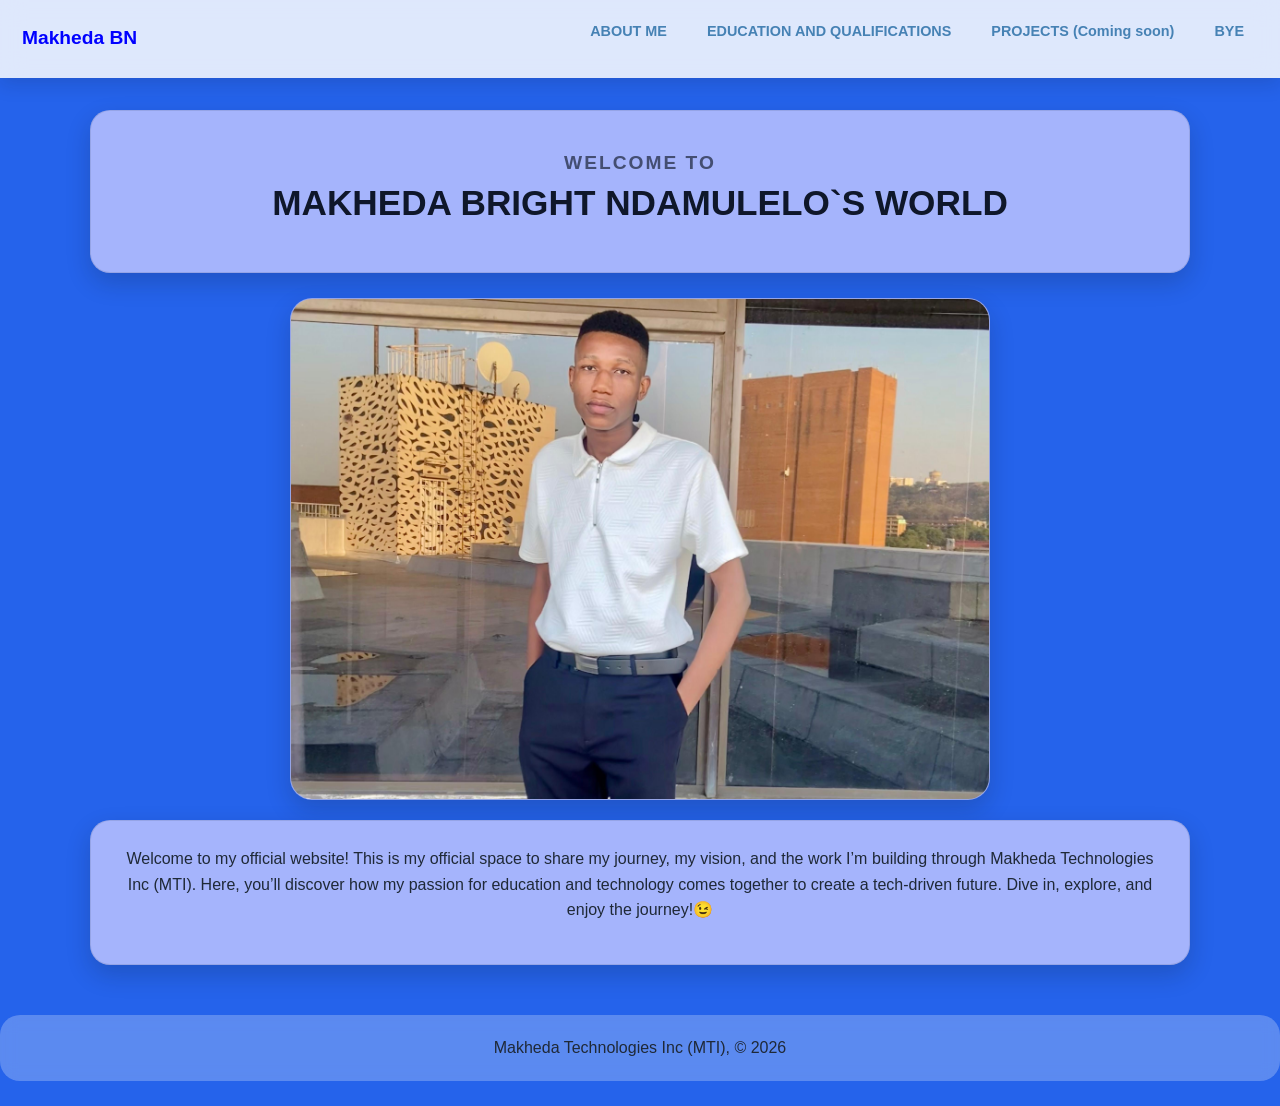
<file: index.html>
<!DOCTYPE html>

<html lang="en">

    <head>
        <link href="https://cdn.jsdelivr.net/npm/bootstrap@5.3.8/dist/css/bootstrap.min.css" rel="stylesheet" integrity="sha384-sRIl4kxILFvY47J16cr9ZwB07vP4J8+LH7qKQnuqkuIAvNWLzeN8tE5YBujZqJLB" crossorigin="anonymous">
        <link href='https://unpkg.com/boxicons@2.1.4/css/boxicons.min.css' rel='stylesheet'>
        <meta charset="UTF-8">
        <script src="https://cdn.jsdelivr.net/npm/bootstrap@5.3.8/dist/js/bootstrap.bundle.min.js" integrity="sha384-FKyoEForCGlyvwx9Hj09JcYn3nv7wiPVlz7YYwJrWVcXK/BmnVDxM+D2scQbITxI" crossorigin="anonymous"></script>
        <meta charset="utf-8">
        <meta name="viewport" content="width=device-width, initial-scale=1">
        <link href="styles.css" rel="stylesheet">
        <title>Makheda_BN</title>
    </head>

    <body>


        <nav class="nav_bar">
            <div class="main">Makheda BN</div>

            <ul class="menu">
                <li><a href="about.html">ABOUT ME</a></li>
                <li><a href="education.html">EDUCATION AND QUALIFICATIONS</a></li>
                <li><a href="#">PROJECTS (Coming soon)</a></li>
                <li><a href="end.html">BYE</a></li>

            </ul>
            <i class='bx bx-menu' id="menu"></i>
        </nav>

        <div class="header">
            <h2>WELCOME TO</h2>
            <h1>MAKHEDA BRIGHT NDAMULELO`S WORLD</h1>
        </div>

        <div class="image">
            <img alt="my picture" src="images/pB.jpeg">
        </div>

        <div class="paragraph">
            <p> Welcome to my official website! This is my official space to share my journey, my vision, and the work I’m building through Makheda Technologies Inc (MTI).
                Here, you’ll discover how my passion for education and technology comes together to create a tech-driven future. Dive in, explore, and enjoy the journey!😉</p>

        </div>

        <footer>
             Makheda Technologies Inc (MTI), &#169; 2026
        </footer>
        <script src="script.js"></script>
    </body>

</html>
</file>
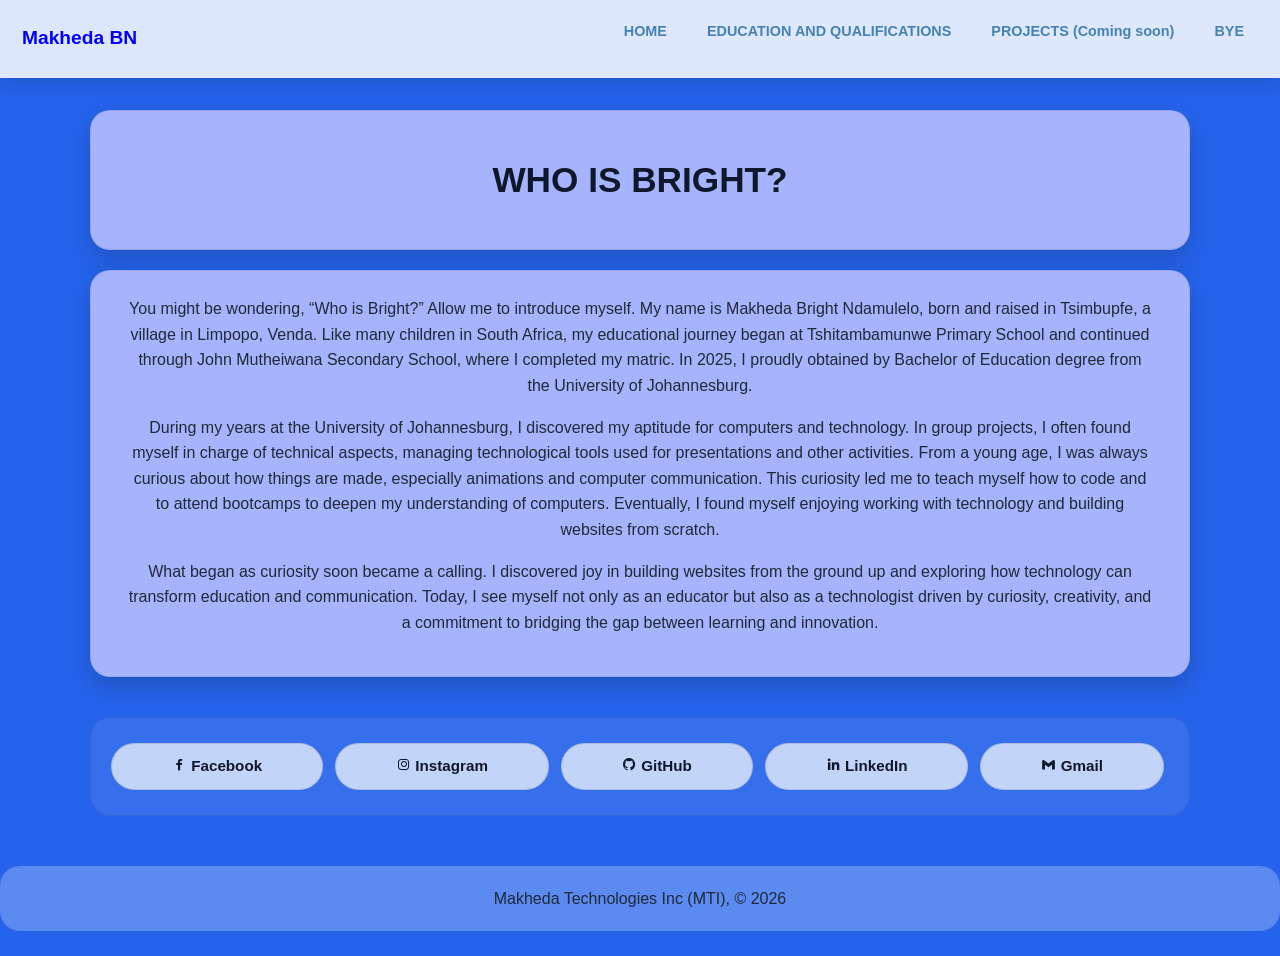
<file: about.html>
<!DOCTYPE html>

<html lang="en">

    <head>
        <link href="https://cdn.jsdelivr.net/npm/bootstrap@5.3.8/dist/css/bootstrap.min.css" rel="stylesheet" integrity="sha384-sRIl4kxILFvY47J16cr9ZwB07vP4J8+LH7qKQnuqkuIAvNWLzeN8tE5YBujZqJLB" crossorigin="anonymous">
        <link href='https://unpkg.com/boxicons@2.1.4/css/boxicons.min.css' rel='stylesheet'>
        <meta charset="UTF-8">
        <script src="https://cdn.jsdelivr.net/npm/bootstrap@5.3.8/dist/js/bootstrap.bundle.min.js" integrity="sha384-FKyoEForCGlyvwx9Hj09JcYn3nv7wiPVlz7YYwJrWVcXK/BmnVDxM+D2scQbITxI" crossorigin="anonymous"></script>
        <meta charset="utf-8">
        <meta name="viewport" content="width=device-width, initial-scale=1">
        <link href="styles.css" rel="stylesheet">
        <title>Makheda_BN</title>
    </head>

    <body>

        <nav class="nav_bar">
            <div class="main">Makheda BN</div>

            <ul class="menu">
                <li><a href="index.html">HOME</a></li>
                <li><a href="education.html">EDUCATION AND QUALIFICATIONS</a></li>
                <li><a href="#">PROJECTS (Coming soon)</a></li>
                <li><a href="end.html">BYE</a></li>

            </ul>
            <i class='bx bx-menu' id="menu"></i>
        </nav>

        <div class="header">
            <h1>WHO IS BRIGHT?</h1>
        </div>

        <div class="paragraph">
            <p>You might be wondering, “Who is Bright?” Allow me to introduce myself. My name is Makheda Bright Ndamulelo, born and raised in Tsimbupfe, a village in Limpopo, Venda.
                Like many children in South Africa, my educational journey began at Tshitambamunwe Primary School and continued through John Mutheiwana Secondary School, where I completed my matric.
                In 2025, I proudly obtained by Bachelor of Education degree from the University of Johannesburg.
            </p>
            <p>
                During my years at the University of Johannesburg, I discovered my aptitude for computers and technology.
                In group projects, I often found myself in charge of technical aspects, managing technological tools used for presentations and other activities.
                From a young age, I was always curious about how things are made, especially animations and computer communication.
                This curiosity led me to teach myself how to code and to attend bootcamps to deepen my understanding of computers.
                Eventually, I found myself enjoying working with technology and building websites from scratch.

            </p>
            <p>
                What began as curiosity soon became a calling. I discovered joy in building websites from the ground up and exploring how technology can transform education and communication.
                Today, I see myself not only as an educator but also as a technologist driven by curiosity, creativity, and a commitment to bridging the gap between learning and innovation.
            </p>

        </div>

        <div class="contacts">
            <a href="https://www.facebook.com/share/1CFFR1p3E6/?mibextid=wwXIfr"><i class='bx bxl-facebook'></i> Facebook </a>
            <a href="https://www.instagram.com/bright_ndamulelo?igsh=eGQ3anVldXJldnp2&utm_source=qr"><i class='bx bxl-instagram'></i> Instagram </a>
            <a href="https://github.com/MakhedaBN"><i class='bx bxl-github'></i> GitHub </a>
            <a href="https://www.linkedin.com/in/bright-makheda-58b8ab286?utm_source=share&utm_campaign=share_via&utm_content=profile&utm_medium=ios_app"><i class='bx bxl-linkedin'></i> LinkedIn</a>
            <a href="mailto:makhedabright27@gmail.com"><i class='bx bxl-gmail'></i> Gmail </a>

        </div>

        <footer>
            Makheda Technologies Inc (MTI), &#169; 2026
        </footer>
        <script src="script.js"></script>
    </body>

</html>
</file>
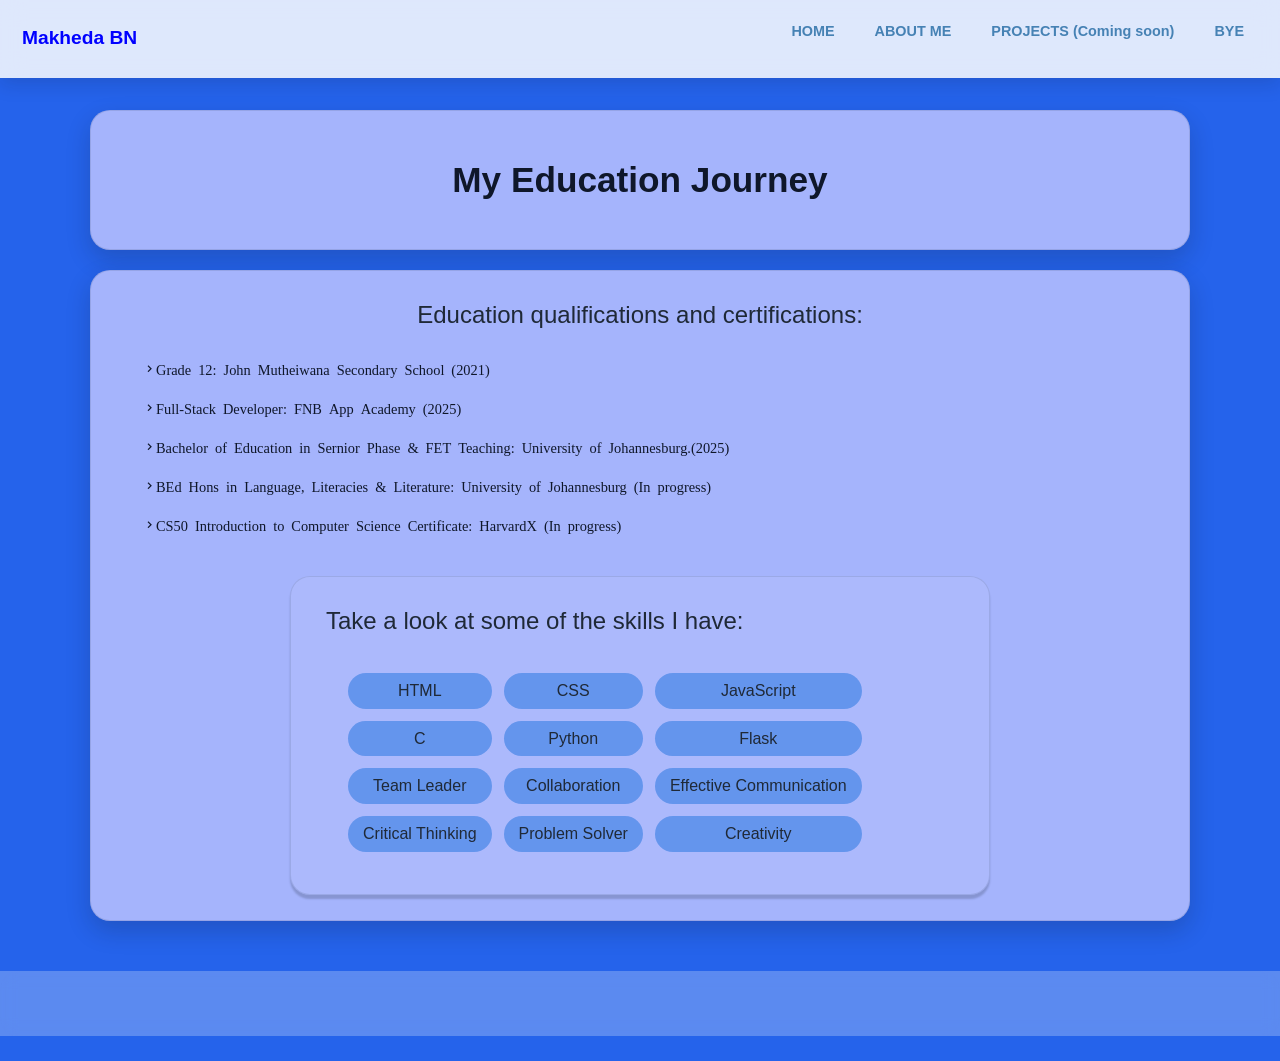
<file: education.html>
<!DOCTYPE html>

<html lang="en">

    <head>
        <link href="https://cdn.jsdelivr.net/npm/bootstrap@5.3.8/dist/css/bootstrap.min.css" rel="stylesheet" integrity="sha384-sRIl4kxILFvY47J16cr9ZwB07vP4J8+LH7qKQnuqkuIAvNWLzeN8tE5YBujZqJLB" crossorigin="anonymous">
        <link href='https://unpkg.com/boxicons@2.1.4/css/boxicons.min.css' rel='stylesheet'>
        <script src="https://cdn.jsdelivr.net/npm/bootstrap@5.3.8/dist/js/bootstrap.bundle.min.js" integrity="sha384-FKyoEForCGlyvwx9Hj09JcYn3nv7wiPVlz7YYwJrWVcXK/BmnVDxM+D2scQbITxI" crossorigin="anonymous"></script>
        <link href="styles.css" rel="stylesheet">
        <meta charset="utf-8">
        <meta name="viewport" content="width=device-width, initial-scale=1">
        <title>Makheda_BN</title>
    </head>

    <body>

        <nav class="nav_bar">
            <div class="main">Makheda BN</div>

            <ul class="menu">
                <li><a href="index.html">HOME</a></li>
                <li><a href="about.html">ABOUT ME</a></li>
                <li><a href="#">PROJECTS (Coming soon)</a></li>
                <li><a href="end.html">BYE</a></li>

            </ul>
            <i class='bx bx-menu' id="menu"></i>
        </nav>

        <div class="header">
            <h1>My Education Journey</h1>
        </div>

        <div class="paragraph">
            <p id="edu"> Education qualifications and certifications:</p>
            <div class="education">
                <ul>
                    <li>
                        <i class='bx bx-chevron-right'>Grade 12: John Mutheiwana Secondary School (2021)</i>

                    </li>
                    <li>
                        <i class='bx bx-chevron-right'>Full-Stack Developer: FNB App Academy (2025)</i>
                    </li>
                    <li>
                        <i class='bx bx-chevron-right'>Bachelor of Education in Sernior Phase & FET Teaching: University of Johannesburg.(2025)</i>
                    </li>
                    <li>
                        <i class='bx bx-chevron-right'>BEd Hons in Language, Literacies & Literature: University of Johannesburg (In progress)</i>
                    </li>
                    <li>
                        <i class='bx bx-chevron-right'>CS50 Introduction to Computer Science Certificate: HarvardX (In progress)</i>
                    </li>
                </ul>

            </div>
            <div class="skills">
                <p>Take a look at some of the skills I have:</p>
                <table>
                    <tr>
                        <td>HTML</td>
                        <td>CSS</td>
                        <td>JavaScript</td>
                    </tr>
                    <td>C</td>
                    <td>Python</td>
                    <td>Flask</td>

                    <tr>
                        <td>Team Leader</td>
                        <td>Collaboration</td>
                        <td>Effective Communication</td>

                    </tr>
                    <tr>
                        <td>Critical Thinking</td>
                        <td>Problem Solver</td>
                        <td>Creativity</td>
                    </tr>
                </table>

            </div>

        </div>


        <footer>
            Makheda Technologies Inc (MTI), &#169; 2026
        </footer>

        <script src="script.js"></script>
    </body>

</html>
</file>
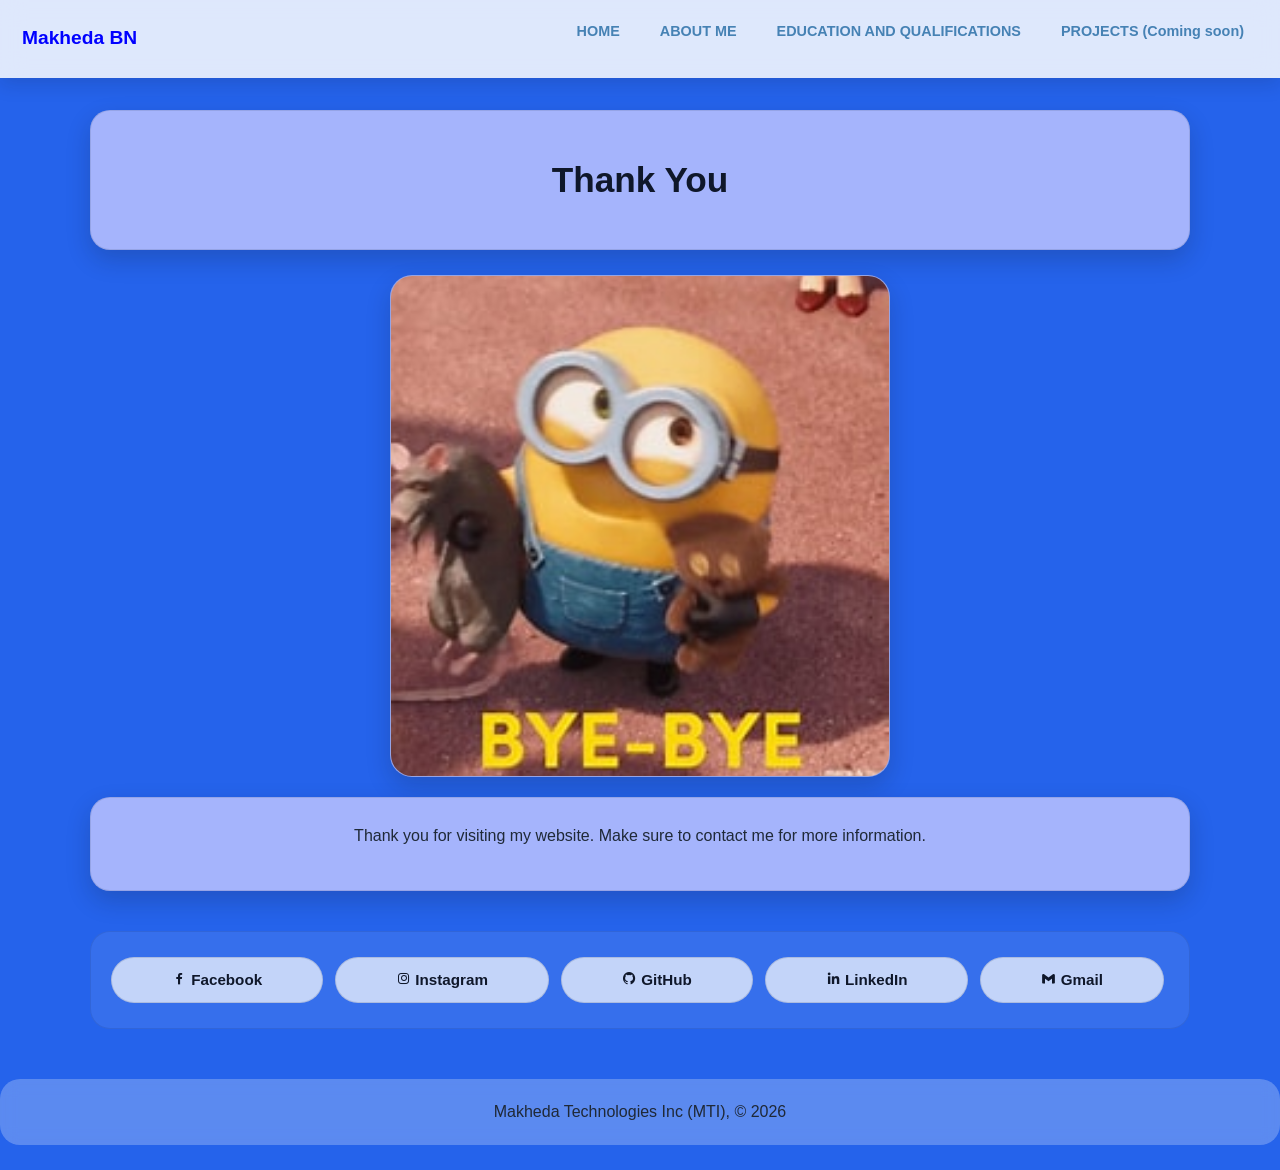
<file: end.html>
<!DOCTYPE html>

<html lang="en">

    <head>
        <link href="https://cdn.jsdelivr.net/npm/bootstrap@5.3.8/dist/css/bootstrap.min.css" rel="stylesheet" integrity="sha384-sRIl4kxILFvY47J16cr9ZwB07vP4J8+LH7qKQnuqkuIAvNWLzeN8tE5YBujZqJLB" crossorigin="anonymous">
        <link href='https://unpkg.com/boxicons@2.1.4/css/boxicons.min.css' rel='stylesheet'>
        <meta charset="UTF-8">
        <script src="https://cdn.jsdelivr.net/npm/bootstrap@5.3.8/dist/js/bootstrap.bundle.min.js" integrity="sha384-FKyoEForCGlyvwx9Hj09JcYn3nv7wiPVlz7YYwJrWVcXK/BmnVDxM+D2scQbITxI" crossorigin="anonymous"></script>
        <meta charset="utf-8">
        <meta name="viewport" content="width=device-width, initial-scale=1">
        <link href="styles.css" rel="stylesheet">
        <title>Makheda_BN</title>
    </head>

    <body>

        <nav class="nav_bar">
            <div class="main">Makheda BN</div>

            <ul class="menu">
                <li><a href="index.html">HOME</a></li>
                <li><a href="about.html">ABOUT ME</a></li>
                <li><a href="education.html">EDUCATION AND QUALIFICATIONS</a></li>
                <li><a href="#">PROJECTS (Coming soon)</a></li>

            </ul>
            <i class='bx bx-menu' id="menu"></i>
        </nav>

        <div class="header">
            <h1>Thank You</h1>
        </div>

        <div class="picture">
            <img alt="Danko" src="images/b6ye.jfif">
        </div>

        <div class="paragraph">
            <p>Thank you for visiting my website. Make sure to contact me for more information.</p>
        </div>

        <div class="contacts">
            <a href="https://www.facebook.com/share/1CFFR1p3E6/?mibextid=wwXIfr"><i class='bx bxl-facebook'></i> Facebook </a>
            <a href="https://www.instagram.com/bright_ndamulelo?igsh=eGQ3anVldXJldnp2&utm_source=qr"><i class='bx bxl-instagram'></i> Instagram </a>
            <a href="https://github.com/MakhedaBN"><i class='bx bxl-github'></i> GitHub </a>
            <a href="https://www.linkedin.com/in/bright-makheda-58b8ab286?utm_source=share&utm_campaign=share_via&utm_content=profile&utm_medium=ios_app"><i class='bx bxl-linkedin'></i> LinkedIn</a>
            <a href="mailto:makhedabright27@gmail.com"><i class='bx bxl-gmail'></i> Gmail </a>

        </div>


        <footer>
            Makheda Technologies Inc (MTI), &#169; 2026
        </footer>
        <script src="script.js"></script>
    </body>

</html>
</file>
<file: styles.css>
/*  */
* {
    margin: 0;
    padding: 0;
    box-sizing: border-box;
}

/* Have root colors */
:root {
    --background: #2563eb;
    --second-background: #475569;
    --text-color: #0f172a;
    --main-color: #2563eb;
    --main-color-soft: rgba(37, 99, 235, 0.15);
    --card: #ffffff;
    --card-soft: #a5b4fc;
}

/* HTML body */
body {
    font-family: Arial, sans-serif;
    line-height: 1.6;
    background-color: var(--background);
    color: var(--text-color);
    padding-top: 90px;
}

/* Navbar */
.nav_bar {
    background: rgba(255, 255, 255, 0.85);
    display: flex;
    justify-content: space-between;
    align-items: center;
    padding: 18px 22px;
    width: 100%;
    position: fixed;
    top: 0;
    left: 0;
    z-index: 1000;
    backdrop-filter: blur(12px);
    box-shadow: 0 6px 18px rgba(15, 23, 40, 0.15);

}

/* Web logo */
.main {
    font-size: 1.2rem;
    font-weight: 800;
    color: blue;
}

/* Let`s style the the menu */
.menu {
    list-style: none;
    display: flex;
    align-items: center;
    gap: 12px;
}

.menu a {
    text-decoration: none;
    color: #4682B4;
    font-weight: 650;
    font-size: 0.9rem;
    padding: 10px 14px;
    border-radius: 999px;
    transition: 0.25s ease;
}

.menu a:hover {
    background: var(--main-color-soft);
    color: var(--main-color);
}

#menu {
    font-size: 2rem;
    cursor: pointer;
    display: none;
    color: var(--text-color);
}


/* Let`s style the pictures */
.image {
    width: 90%;
    max-width: 700px;
    margin: 25px auto 0;
    border-radius: 22px;
    overflow: hidden;
    background: var(--card-soft);
    box-shadow: 0 10px 25px rgba(15, 23, 40, 0.20);
    border: 1px solid rgba(15, 23, 40, 0.1);
}

.image img {
    width: 100%;
    height: 500px;
    object-fit: cover;
    display: block;
}

.picture {
    width: 90%;
    max-width: 500px;
    margin: 25px auto 0;
    border-radius: 22px;
    overflow: hidden;
    background: var(--card-soft);
    box-shadow: 0 10px 25px rgba(15, 23, 40, 0.20);
    border: 1px solid rgba(15, 23, 40, 0.1);
}

.picture img {
    width: 100%;
    height: 500px;
    object-fit: cover;
    display: block;
}


/* Let`s style the headers */
.header {
    width: 90%;
    max-width: 1100px;
    margin: 20px auto 0;
    background: var(--card-soft);
    padding: 40px 35px;
    border-radius: 20px;
    box-shadow: 0 10px 25px rgba(15, 23, 40, 0.20);
    border: 1px solid rgba(15, 23, 40, 0.1);
    text-align: center;

}

.header h2 {
    font-size: 1.2rem;
    font-weight: 600;
    color: rgba(15, 23, 40, 0.65);
    letter-spacing: 2px;
    text-transform: uppercase;

}

.header h1 {
    font-size: 2.2rem;
    font-weight: 900;
    color: var(--text-color);
    margin-top: 8px;
    line-height: 1.2;

}

/* Let`s style the paragraphs */
.paragraph {
    width: 90%;
    max-width: 1100px;
    margin: 20px auto 0;
    background: var(--card-soft);
    padding: 25px 35px;
    border-radius: 20px;
    box-shadow: 0 10px 25px rgba(15, 23, 40, 0.20);
    border: 1px solid rgba(15, 23, 40, 0.1);
    text-align: center;

}

.paragraph p {
    font-size: 1rem;
    color: #1f2937;
}

/* Let`s style footer */
footer {
    width: 100%;
    background-color: rgba(255, 255, 255, 0.25);
    padding: 20px 15px;
    text-align: center;
    margin: 50px auto 25px;
    color: #1f2937;
    font-size: 1rem;
    backdrop-filter: blur(8px);
    border-radius: 20px;
}

/* Contacts and socials */

.contacts {
    width: 100%;
    max-width: 1100px;
    margin: 40px auto 0;
    background: rgba(255, 255, 255, 0.08);
    padding: 25px 20px;
    border-radius: 20px;
    border-top: 1px solid rgba(255, 255, 255, 0.25);
    box-shadow: 0 0px 0px rgba(0, 0, 0, 0.20);
    border: 1px solid rgba(15, 23, 40, 0.1);
    display: flex;
    flex-wrap: wrap;
    gap: 12px;
    justify-content: flex-start;
    align-items: center;
}

.contacts a {
    text-decoration: none;
    color: var(--text-color);
    font-weight: 650;
    font-size: 0.95rem;
    padding: 10px 60px;
    border-radius: 999px;
    background: rgba(255, 255, 255, 0.7);
    border: 1px solid rgba(15, 23, 40, 0.12);
    transition: 0.25s ease;

}

.contacts a:hover {

    background: var(--main-color);
    color: white;
    transform: translateY(-2px);

}

.skills {
    width: 100%;
    overflow-x: auto;
    max-width: 700px;
    margin: 30px auto 0;
    background: rgba(255, 255, 255, 0.08);
    padding: 25px 35px;
    border-radius: 20px;
    box-shadow: 0 4px 2px rgba(15, 23, 40, 0.20);
    border: 1px solid rgba(15, 23, 40, 0.1);
    display: block;
    flex-wrap: wrap;
    gap: 12px;
    justify-content: center;
    text-align: left;
}

.skills p {
    font-size: 1.5rem;
    color: #1f2937;
}

.skills table {
    padding: 5px 10px;
    border-collapse: separate;
    border-spacing: 12px;

}

.skills td {
    padding: 5px 15px;
    text-align: center;
    vertical-align: middle;
    border: 2px;
    color: #1f2937;
    background-color: #6495ED;
    border-radius: 20px;
    transition: background-color 0.3s ease, transform 0.2s ease;
}

.skills td:hover {
    background-color: #87CEEB;
    cursor: pointer;
}

.education ul {
    list-style: none;
    text-align: left;
    padding: 0;
    margin: 0;
}

.education li {
    font-family: Arial, sans-serif;
    font-size: 0.9rem;
    padding: 8px 16px;
    border-bottom: 4px;
}

#edu {
    font-size: 1.5rem;
    color: #1f2937;
}


/* Mobile and desktop views  */
@media (max-width: 768px) {

    #menu {
        display: block;
    }

    .menu {
        display: none;
        flex-direction: column;
        gap: 10px;
        position: absolute;
        top: 75px;
        right: 20px;
        background: rgba(255, 255, 255, 0.9);
        padding: 15px;
        border-radius: 15px;
        width: 260px;
        box-shadow: 0 10px 25px rgba(15, 23, 40, 0.2);
        z-index: 2000;
    }

    .menu.active {
        display: flex;
    }

    .menu li {
        width: 100%;
    }

    .menu a {
        display: block;
        font-size: 0.8rem;
        padding: 8px 10px;
    }

    .header h1 {
        font-size: 1.7rem;
    }

    .image img {
        height: 400px;
    }

    .picture img {
        height: 500px;
    }

    .contacts a {
    padding: 8px 20px;
    font-size: 0.85rem;
    flex: 1 1 auto; 
    text-align: center;
    }

    .contacts {
        justify-content: center;
    }
    .skills td {
        padding: 6px 10px;
        font-size: 14px;
    }



}
</file>
